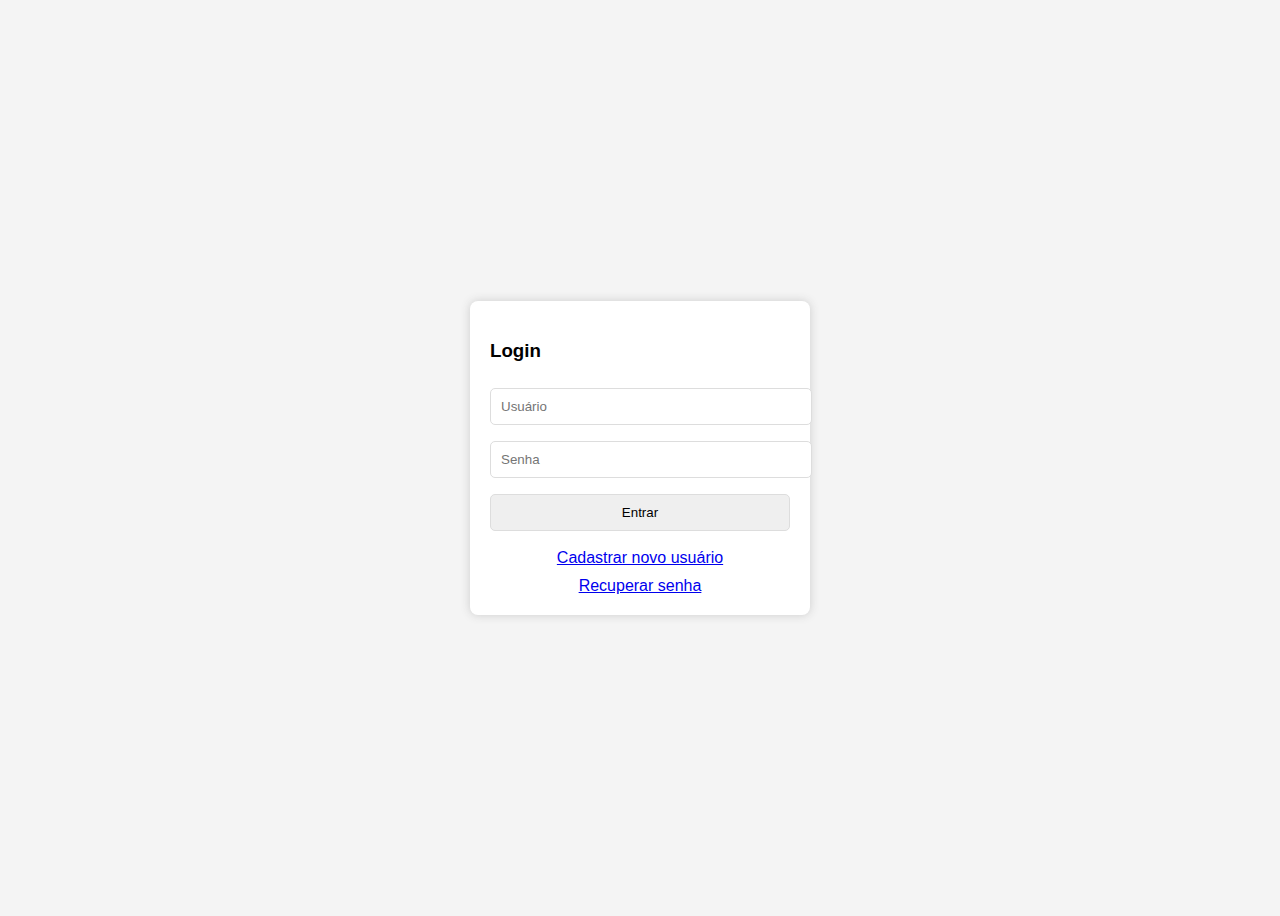
<file: LoginComPhp/frontend/index.html>
<!DOCTYPE html>
<html>
<head>
    <meta charset="UTF-8">
    <title>Login</title>
    <link rel="stylesheet" href="style.css">
</head>
<body>
    <form action="../login.php" method="POST">
        <h3>Login</h3>
        <input type="text" name="login" placeholder="Usuário" required>
        <input type="password" name="senha" placeholder="Senha" required>
        <button type="submit">Entrar</button>
        <a href="cadastro.html">Cadastrar novo usuário</a>
        <a href="recuperar.html">Recuperar senha</a>
    </form>
</body>
</html>
</file>
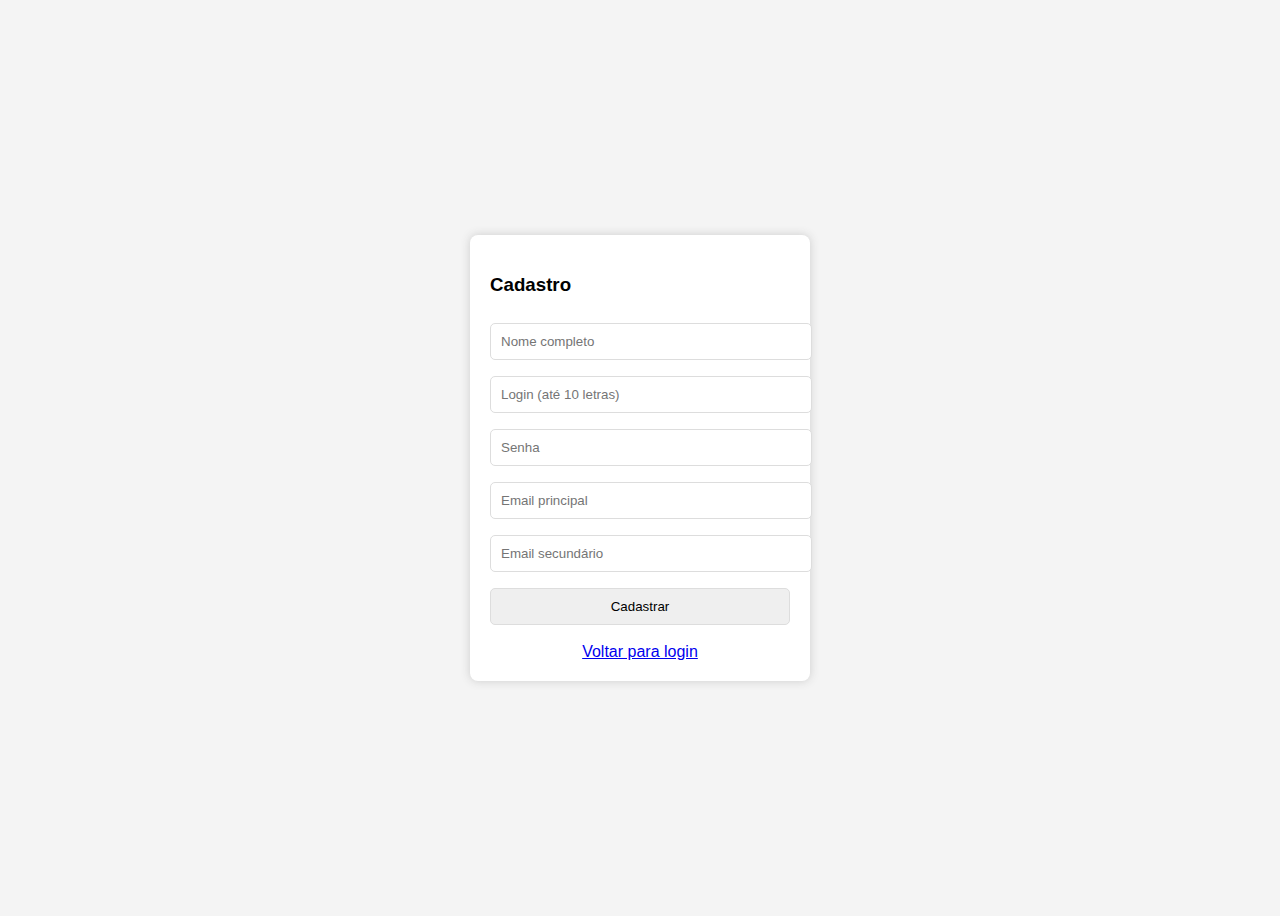
<file: LoginComPhp/frontend/cadastro.html>
<!DOCTYPE html>
<html>
<head>
    <meta charset="UTF-8">
    <title>Cadastro</title>
    <link rel="stylesheet" href="style.css">
    <script>
    function validarSenha() {
        const senha = document.getElementById("senha").value;
        const regex = /^(?=.*[a-z])(?=.*[A-Z])(?=.*\d)(?=.*[\W_]).{8}$/;
        if (!regex.test(senha)) {
            alert("A senha deve ter 8 caracteres, letra maiúscula, minúscula, número e símbolo.");
            return false;
        }
        return true;
    }
    </script>
</head>
<body>
    <form action="../cadastrar.php" method="POST" onsubmit="return validarSenha()">
        <h3>Cadastro</h3>
        <input type="text" name="nome" placeholder="Nome completo" required>
        <input type="text" name="login" placeholder="Login (até 10 letras)" maxlength="10" required>
        <input type="password" id="senha" name="senha" placeholder="Senha" required>
        <input type="email" name="email" placeholder="Email principal" required>
        <input type="email" name="email2" placeholder="Email secundário">
        <button type="submit">Cadastrar</button>
        <a href="index.html">Voltar para login</a>
    </form>
</body>
</html>
</file>
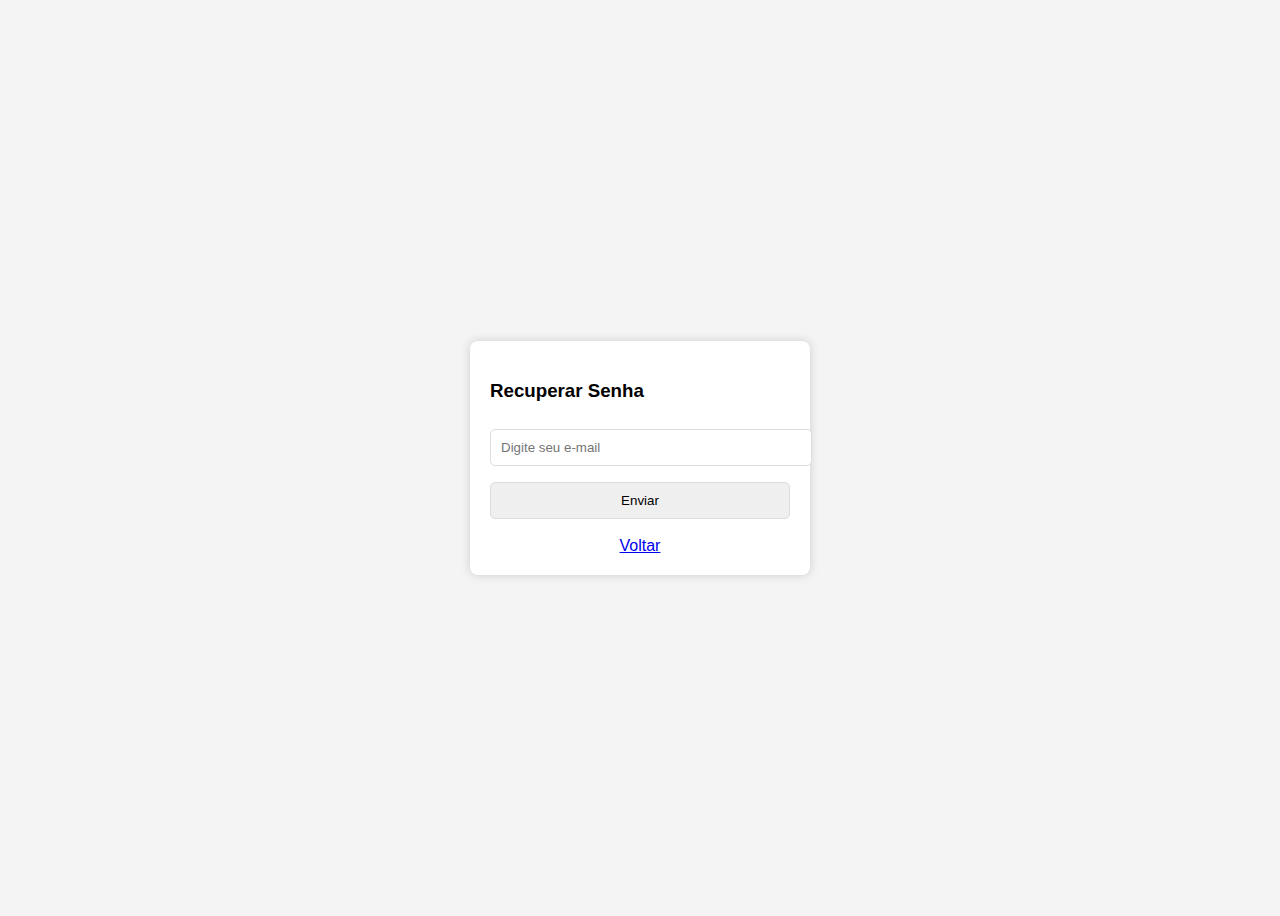
<file: LoginComPhp/frontend/recuperar.html>
<!DOCTYPE html>
<html>
<head>
    <meta charset="UTF-8">
    <title>Recuperar Senha</title>
    <link rel="stylesheet" href="style.css">
</head>
<body>
    <form action="../recuperar_senha.php" method="POST">
        <h3>Recuperar Senha</h3>
        <input type="email" name="email" placeholder="Digite seu e-mail" required>
        <button type="submit">Enviar</button>
        <a href="index.html">Voltar</a>
    </form>
</body>
</html>
</file>
<file: LoginComPhp/frontend/style.css>
body {
    font-family: Arial;
    background: #f4f4f4;
    display: flex;
    justify-content: center;
    align-items: center;
    height: 100vh;
}
form {
    background: white;
    padding: 20px;
    border-radius: 8px;
    box-shadow: 0 0 10px #ccc;
    width: 300px;
}
input, button {
    width: 100%;
    margin: 8px 0;
    padding: 10px;
    border: 1px solid #ddd;
    border-radius: 5px;
}
a {
    display: block;
    text-align: center;
    margin-top: 10px;
}
</file>
